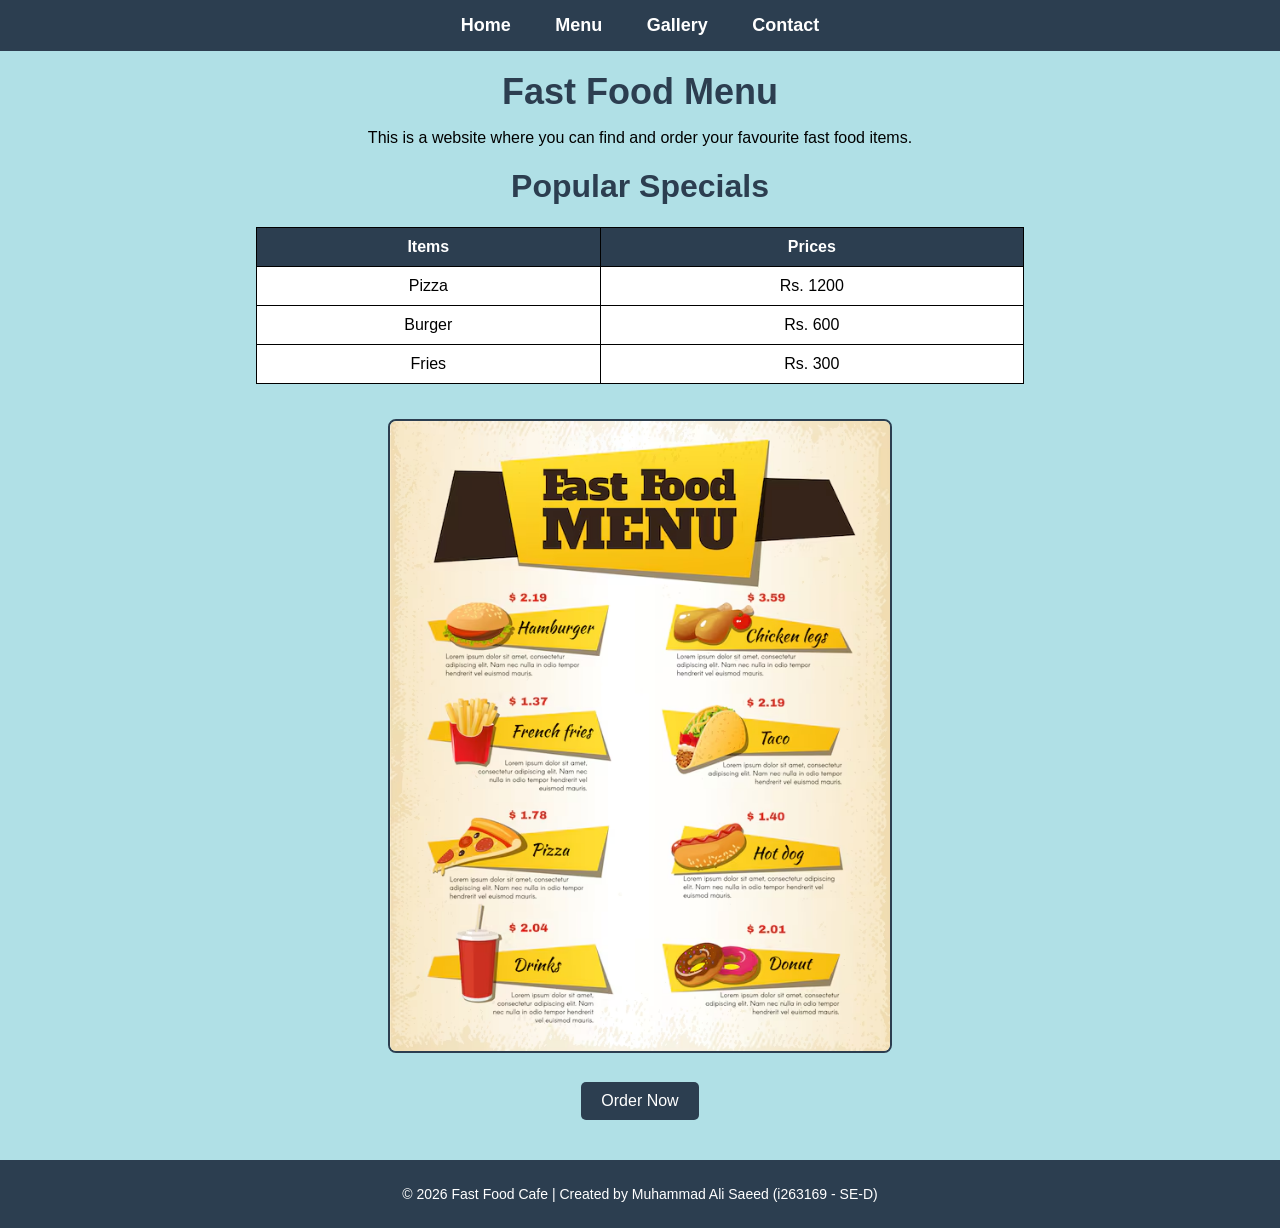
<file: index.html>
<!-- Muhammad Ali Saeed -->
<!-- i263169 -->
<!-- SE-D -->
<!DOCTYPE html>
<html lang="en">
<head>
    <meta charset="UTF-8">
    <title>Cafe Menu - Home</title>
    <link rel="stylesheet" href="style.css">
</head>
<body>
    <nav>
        <a href="index.html">Home</a>
        <a href="menu.html">Menu</a>
        <a href="gallery.html">Gallery</a>
        <a href="contact.html">Contact</a>
    </nav>

    <header>
        Fast Food Menu
    </header>
    <p>This is a website where you can find and order your favourite fast food items.</p>

    <h1>Popular Specials</h1>
    <table>
        <tr>
            <th>Items</th>
            <th>Prices</th>
        </tr>
        <tr>
            <td>Pizza</td>
            <td>Rs. 1200</td>
        </tr>
        <tr>
            <td>Burger</td>
            <td>Rs. 600</td>
        </tr>
        <tr>
            <td>Fries</td>
            <td>Rs. 300</td>
        </tr>
    </table>

    <img src="images/image.png" alt="Menu image"><br>
    <button onclick="alert('Thank you for your interest! Visit our Menu or Contact page to complete your order.')">Order Now</button>

    <footer>
        <p>&copy; 2026 Fast Food Cafe | Created by Muhammad Ali Saeed (i263169 - SE-D)</p>
    </footer>
</body>
</html>
</file>
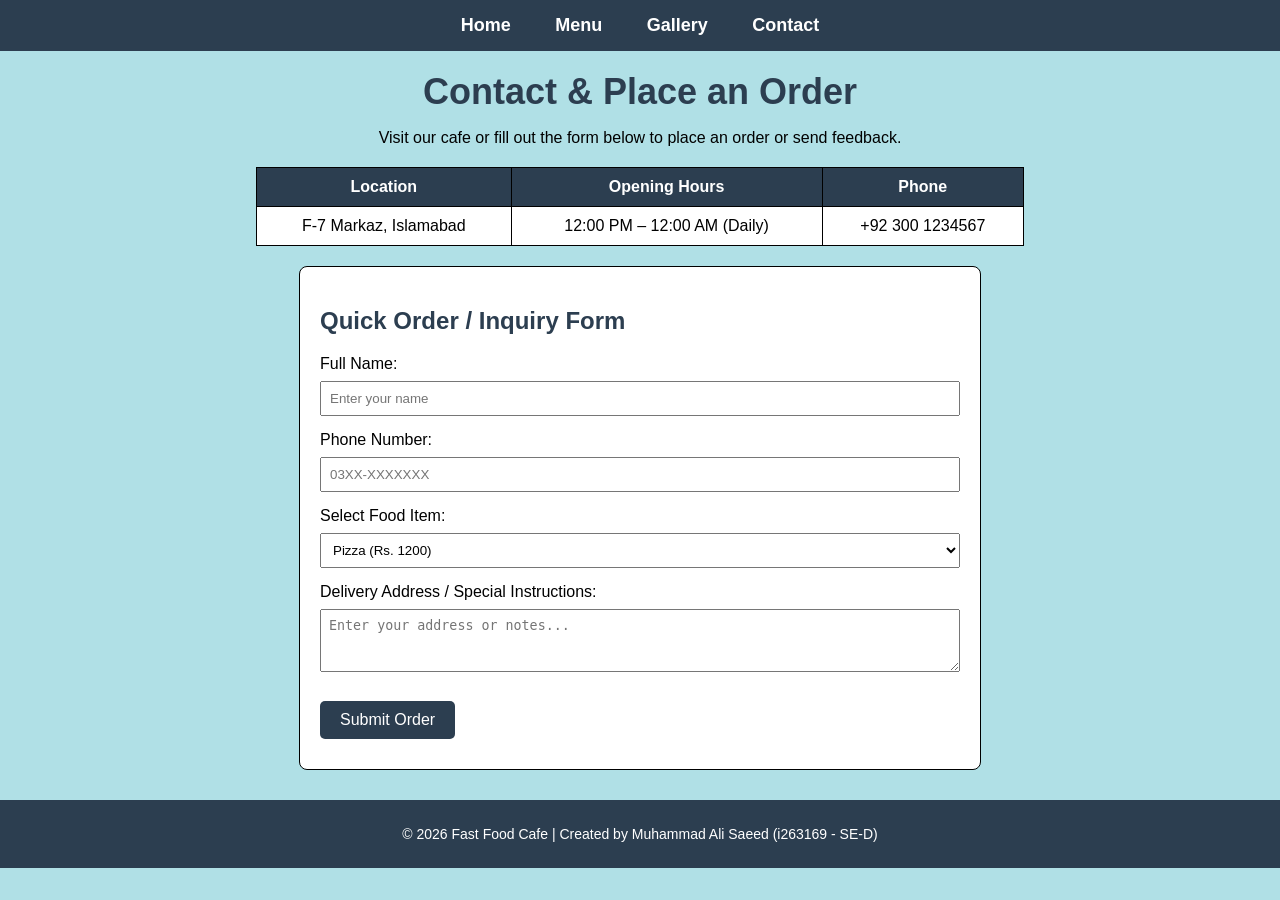
<file: CONTACT.html>
<!-- Muhammad Ali Saeed -->
<!-- i263169 -->
<!-- SE-D -->
<!DOCTYPE html>
<html lang="en">
<head>
    <meta charset="UTF-8">
    <title>Cafe Menu - Contact & Order</title>
    <link rel="stylesheet" href="style.css">
</head>
<body>
    <nav>
        <a href="index.html">Home</a>
        <a href="menu.html">Menu</a>
        <a href="gallery.html">Gallery</a>
        <a href="contact.html">Contact</a>
    </nav>

    <header>
        Contact & Place an Order
    </header>
    <p>Visit our cafe or fill out the form below to place an order or send feedback.</p>

    <table>
        <tr>
            <th>Location</th>
            <th>Opening Hours</th>
            <th>Phone</th>
        </tr>
        <tr>
            <td>F-7 Markaz, Islamabad</td>
            <td>12:00 PM – 12:00 AM (Daily)</td>
            <td>+92 300 1234567</td>
        </tr>
    </table>

    <form onsubmit="submitOrder(event)">
        <h2>Quick Order / Inquiry Form</h2>
        <label for="name">Full Name:</label>
        <input type="text" id="name" required placeholder="Enter your name">

        <label for="phone">Phone Number:</label>
        <input type="text" id="phone" required placeholder="03XX-XXXXXXX">

        <label for="item">Select Food Item:</label>
        <select id="item">
            <option value="Pizza">Pizza (Rs. 1200)</option>
            <option value="Zinger Burger">Zinger Burger (Rs. 600)</option>
            <option value="Double Beef Smash">Double Beef Smash (Rs. 850)</option>
            <option value="Loaded Fries">Loaded Fries (Rs. 350)</option>
        </select>

        <label for="notes">Delivery Address / Special Instructions:</label>
        <textarea id="notes" rows="3" placeholder="Enter your address or notes..."></textarea>

        <button type="submit">Submit Order</button>
    </form>

    <footer>
        <p>&copy; 2026 Fast Food Cafe | Created by Muhammad Ali Saeed (i263169 - SE-D)</p>
    </footer>

    <script>
        function submitOrder(event) {
            event.preventDefault();
            const customerName = document.getElementById("name").value;
            const foodItem = document.getElementById("item").value;
            alert("Thank you, " + customerName + "! Your order for " + foodItem + " has been received.");
            console.log("Order submitted by:", customerName, "Item:", foodItem);
        }
    </script>
</body>
</html>
</file>
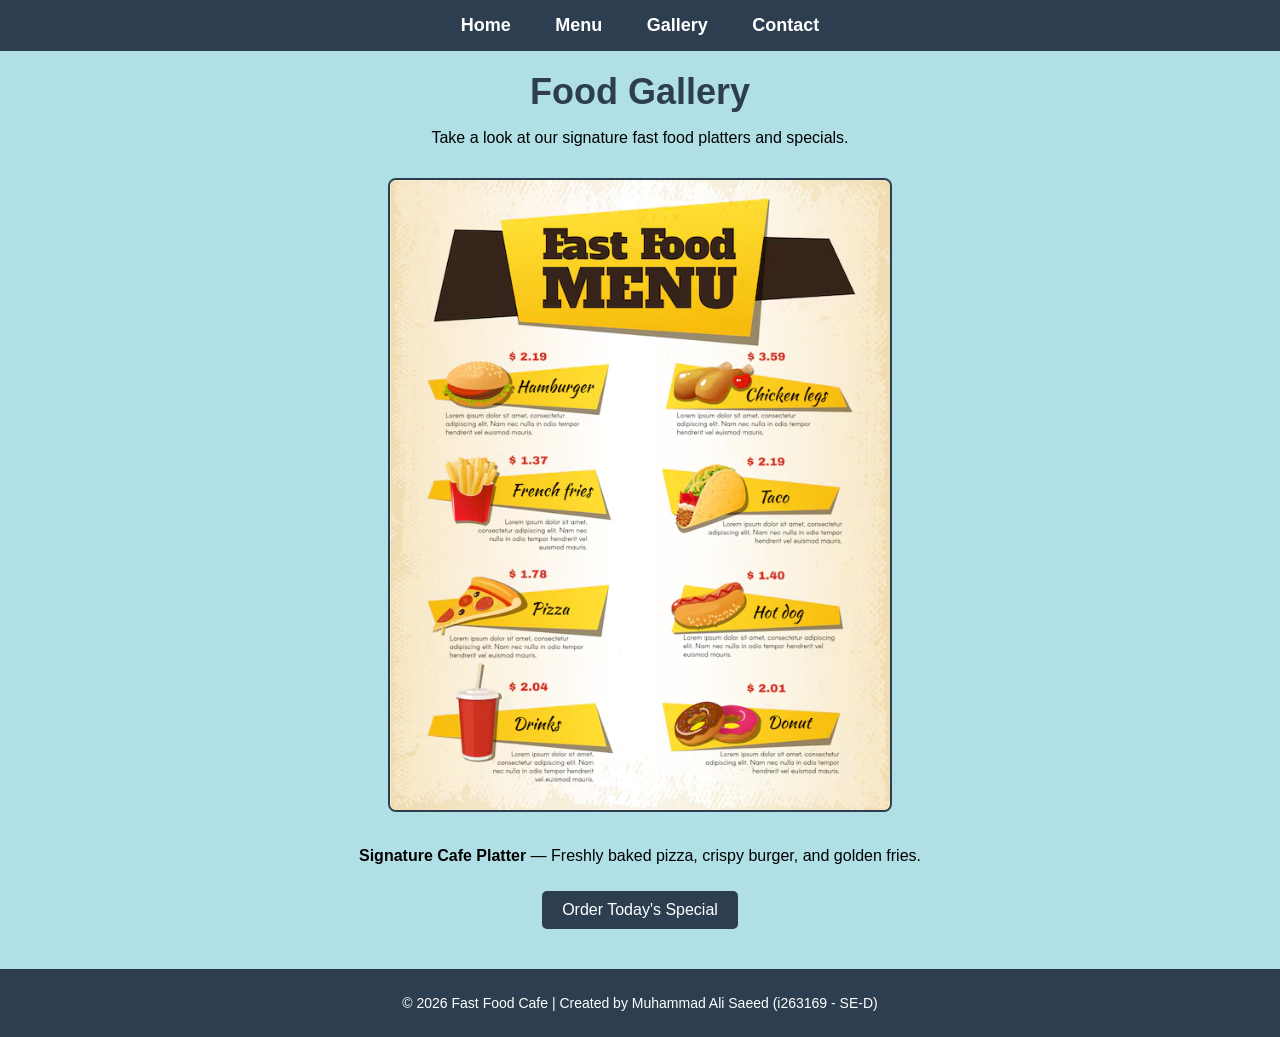
<file: gallery.html>
<!-- Muhammad Ali Saeed -->
<!-- i263169 -->
<!-- SE-D -->
<!DOCTYPE html>
<html lang="en">
<head>
    <meta charset="UTF-8">
    <title>Cafe Menu - Food Gallery</title>
    <link rel="stylesheet" href="style.css">
</head>
<body>
    <nav>
        <a href="index.html">Home</a>
        <a href="menu.html">Menu</a>
        <a href="gallery.html">Gallery</a>
        <a href="contact.html">Contact</a>
    </nav>

    <header>
        Food Gallery
    </header>
    <p>Take a look at our signature fast food platters and specials.</p>

    <div>
        <img src="images/image.png" alt="Signature Fast Food Platter">
        <p><strong>Signature Cafe Platter</strong> — Freshly baked pizza, crispy burger, and golden fries.</p>
    </div>

    <button onclick="alert('Hungry? Head over to the Menu or Contact page to place your order!')">Order Today's Special</button>

    <footer>
        <p>&copy; 2026 Fast Food Cafe | Created by Muhammad Ali Saeed (i263169 - SE-D)</p>
    </footer>
</body>
</html>
</file>
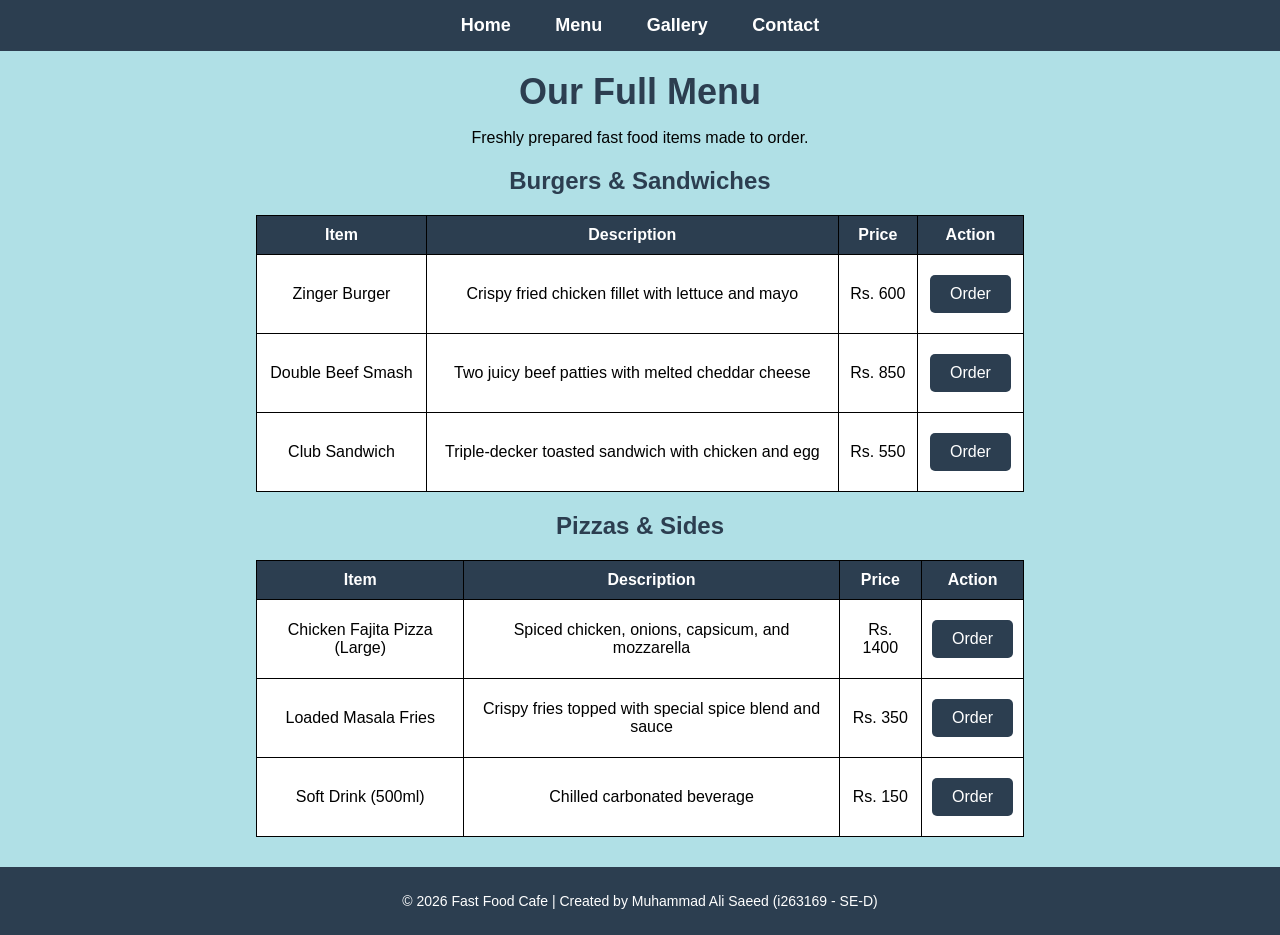
<file: MENU.html>
<!-- Muhammad Ali Saeed -->
<!-- i263169 -->
<!-- SE-D -->
<!DOCTYPE html>
<html lang="en">
<head>
    <meta charset="UTF-8">
    <title>Cafe Menu - Full Menu</title>
    <link rel="stylesheet" href="style.css">
</head>
<body>
    <nav>
        <a href="index.html">Home</a>
        <a href="menu.html">Menu</a>
        <a href="gallery.html">Gallery</a>
        <a href="contact.html">Contact</a>
    </nav>

    <header>
        Our Full Menu
    </header>
    <p>Freshly prepared fast food items made to order.</p>

    <h2>Burgers & Sandwiches</h2>
    <table>
        <tr>
            <th>Item</th>
            <th>Description</th>
            <th>Price</th>
            <th>Action</th>
        </tr>
        <tr>
            <td>Zinger Burger</td>
            <td>Crispy fried chicken fillet with lettuce and mayo</td>
            <td>Rs. 600</td>
            <td><button onclick="alert('Zinger Burger added to your order!')">Order</button></td>
        </tr>
        <tr>
            <td>Double Beef Smash</td>
            <td>Two juicy beef patties with melted cheddar cheese</td>
            <td>Rs. 850</td>
            <td><button onclick="alert('Double Beef Smash added to your order!')">Order</button></td>
        </tr>
        <tr>
            <td>Club Sandwich</td>
            <td>Triple-decker toasted sandwich with chicken and egg</td>
            <td>Rs. 550</td>
            <td><button onclick="alert('Club Sandwich added to your order!')">Order</button></td>
        </tr>
    </table>

    <h2>Pizzas & Sides</h2>
    <table>
        <tr>
            <th>Item</th>
            <th>Description</th>
            <th>Price</th>
            <th>Action</th>
        </tr>
        <tr>
            <td>Chicken Fajita Pizza (Large)</td>
            <td>Spiced chicken, onions, capsicum, and mozzarella</td>
            <td>Rs. 1400</td>
            <td><button onclick="alert('Chicken Fajita Pizza added to your order!')">Order</button></td>
        </tr>
        <tr>
            <td>Loaded Masala Fries</td>
            <td>Crispy fries topped with special spice blend and sauce</td>
            <td>Rs. 350</td>
            <td><button onclick="alert('Loaded Masala Fries added to your order!')">Order</button></td>
        </tr>
        <tr>
            <td>Soft Drink (500ml)</td>
            <td>Chilled carbonated beverage</td>
            <td>Rs. 150</td>
            <td><button onclick="alert('Soft Drink added to your order!')">Order</button></td>
        </tr>
    </table>

    <footer>
        <p>&copy; 2026 Fast Food Cafe | Created by Muhammad Ali Saeed (i263169 - SE-D)</p>
    </footer>
</body>
</html>
</file>
<file: style.css>
/* Muhammad Ali Saeed 
i263169 
SE-D */

body {
    background-color: powderblue;
    font-family: Arial, sans-serif;
    margin: 0;
    padding: 0;
    text-align: center;
}

nav {
    background-color: #2c3e50;
    padding: 15px 0;
}

    nav a {
        color: white;
        text-decoration: none;
        margin: 0 20px;
        font-size: 18px;
        font-weight: bold;
    }

        nav a:hover {
            color: powderblue;
        }

header {
    font-size: 36px;
    font-weight: bold;
    margin-top: 20px;
    color: #2c3e50;
}

h1, h2 {
    color: #2c3e50;
}

table {
    margin: 20px auto;
    border-collapse: collapse;
    width: 60%;
    background-color: white;
}

table, th, td {
    text-align: center;
    border: 1px solid black;
    padding: 10px;
}

th {
    background-color: #2c3e50;
    color: white;
}

img {
    width: 500px;
    height: auto;
    margin: 15px 0;
    border: 2px solid #2c3e50;
    border-radius: 8px;
}

button {
    background-color: #2c3e50;
    color: white;
    padding: 10px 20px;
    font-size: 16px;
    border: none;
    border-radius: 5px;
    cursor: pointer;
    margin: 10px 0;
}

    button:hover {
        background-color: #1a252f;
    }

form {
    background-color: white;
    width: 50%;
    margin: 20px auto;
    padding: 20px;
    border: 1px solid black;
    border-radius: 8px;
    text-align: left;
}

input, select, textarea {
    width: 100%;
    padding: 8px;
    margin: 8px 0 15px 0;
    box-sizing: border-box;
}

footer {
    background-color: #2c3e50;
    color: white;
    padding: 12px 0;
    margin-top: 30px;
    font-size: 14px;
}
</file>
